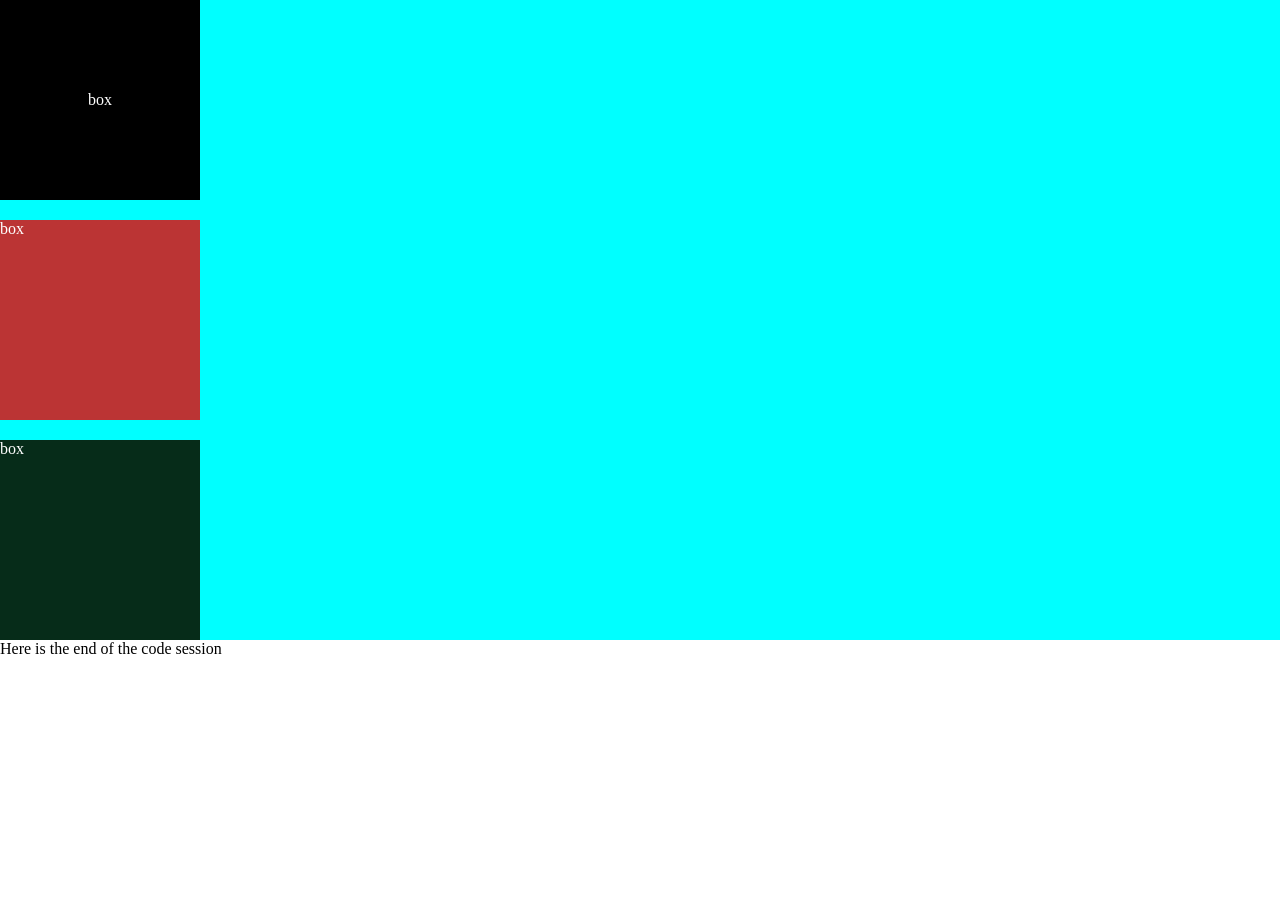
<file: p.html>
<!DOCTYPE html>
<html lang="en">

<head>
    <meta charset="UTF-8">
    <meta name="viewport" content="width=device-width, initial-scale=1.0">
    <title>Document</title>
    <link rel="stylesheet" href="./p.css">
</head>

<body>
    <div class="main">
        <div class="box1">box</div>
        <div class="box2">box</div>
        <div class="box3">box</div>

    </div>
    <div>
        <p>Here is the end of the code session</p>
    </div>
</body>

</html>
</file>
<file: p.css>
*{
    padding: 0px;
    margin: 0px;
    box-sizing: border-box;
}
.main{
    width: 1530px;
    /* height: 200px; */
    background-color: aqua;
    display: flex;
    justify-content: space-around;
    flex-wrap: wrap;
    flex-direction: column;
    gap: 20px;
    /* align-items: center; */
    /* text-align: center; */
}

.box1{
    width: 200px;
    height: 200px;
    background-color: black;
    color: white;
    display: flex;
    justify-content: center;
    align-items: center;
}
.box2{
    width: 200px;
    height: 200px;
    background-color: rgb(187, 52, 52);
    color: white;
}
.box3{
    width: 200px;
    height: 200px;
    background-color: rgb(6, 44, 25);
    color: white;
}
</file>
